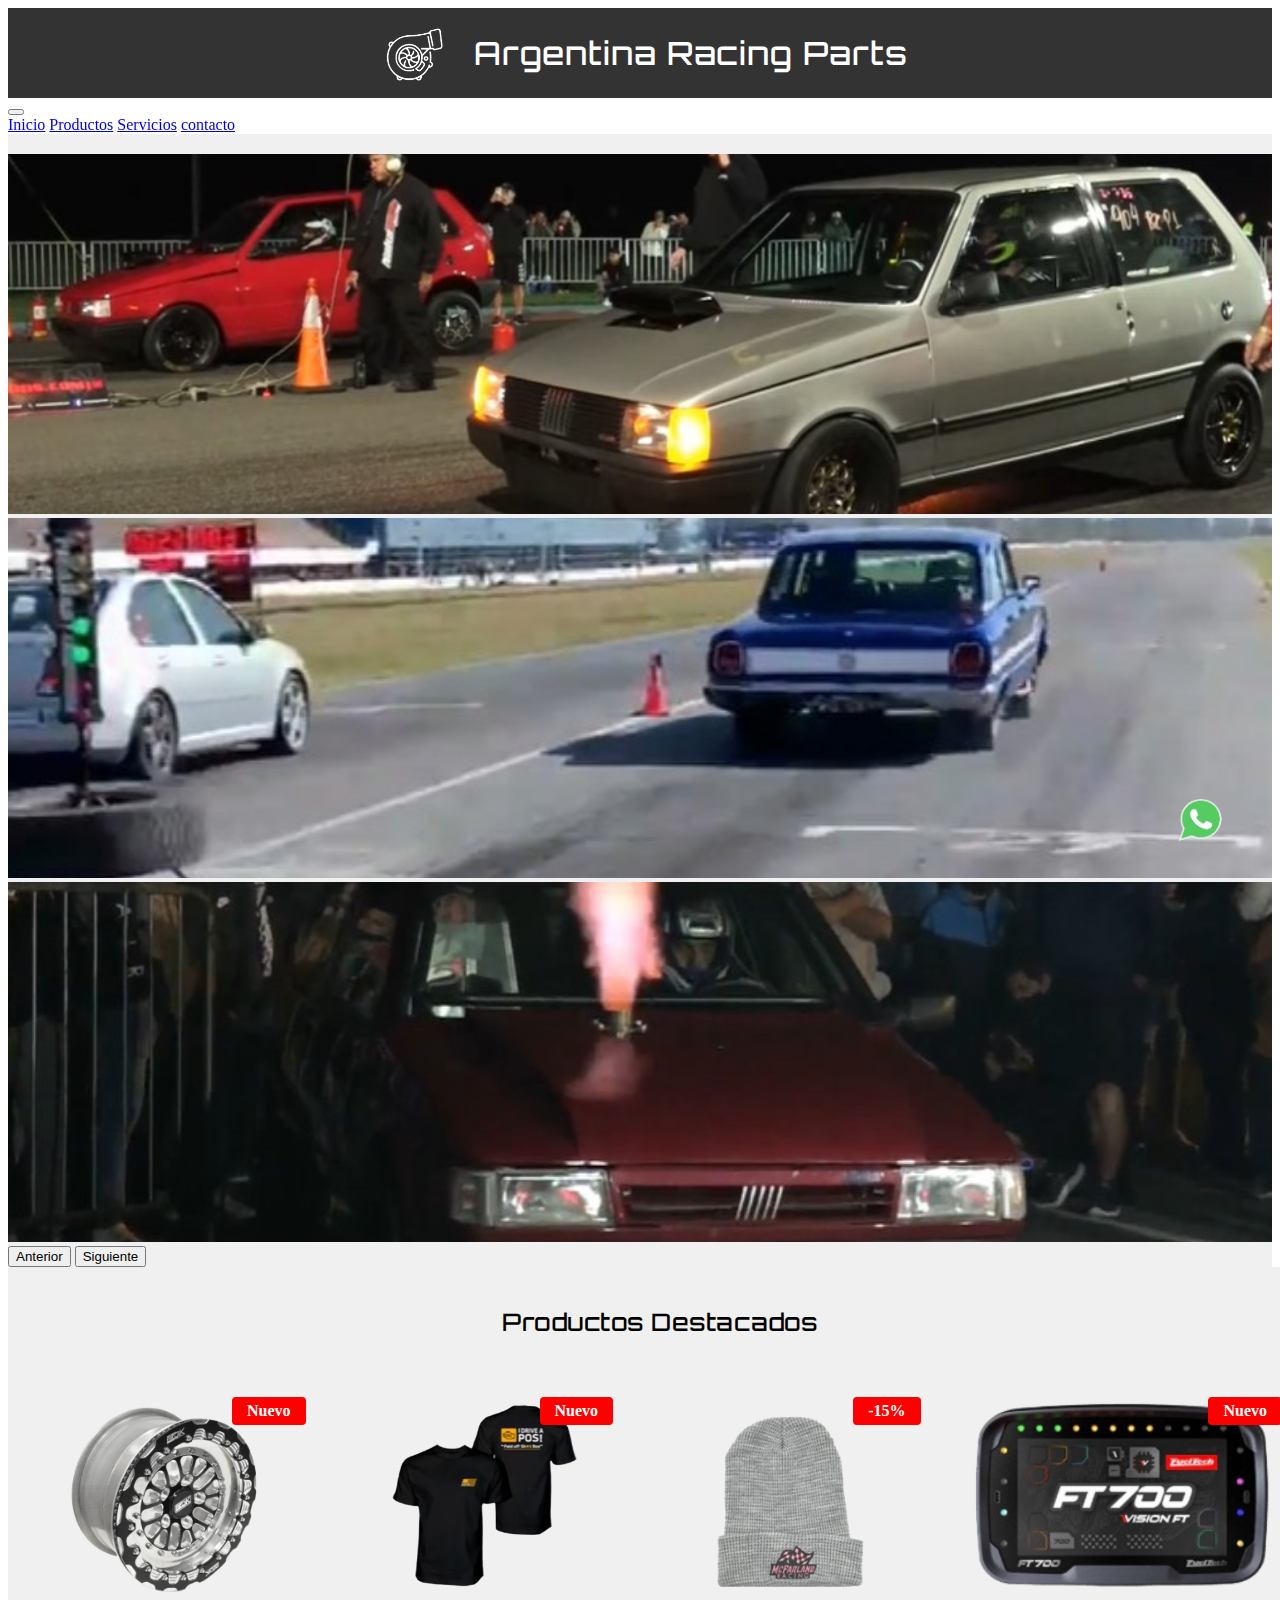
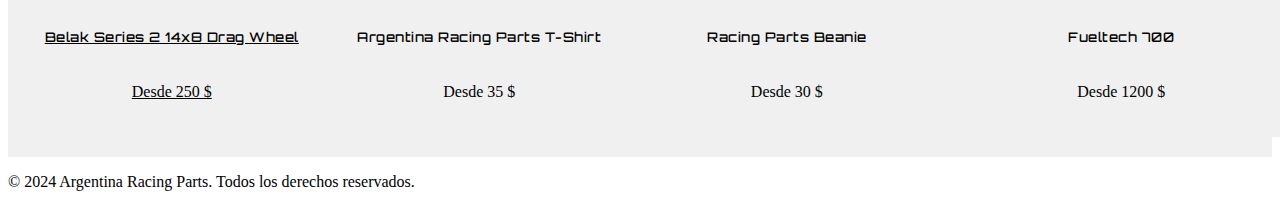
<file: index.html>
<!DOCTYPE html>
<html lang="en">

<head>
    <meta charset="UTF-8"> <!-- caracteres especiales -->
    <meta name="viewport" content="width=device-width, initial-scale=1.0"> <!-- vista para celulares -->
    <title>Argentina Racing Parts</title><!-- contenido del título de nuestro sitio -->
    <link rel="preconnect" href="https://fonts.googleapis.com">
    <link rel="preconnect" href="https://fonts.gstatic.com" crossorigin>
    <link href="https://fonts.googleapis.com/css2?family=Orbitron:wght@400;500;600;700&display=swap" rel="stylesheet">
    <link href="https://cdn.jsdelivr.net/npm/bootstrap@5.3.8/dist/css/bootstrap.min.css" rel="stylesheet" integrity="sha384-sRIl4kxILFvY47J16cr9ZwB07vP4J8+LH7qKQnuqkuIAvNWLzeN8tE5YBujZqJLB" crossorigin="anonymous">
    <link rel="stylesheet" href="css/style.css">
</head>
<body>
<header>
    <img src="img/logos_icons/logo_icon.png" alt="Argentina Racing Parts Logo" class="header-logo">
    <h1>Argentina Racing Parts</h1>
</header>
<!-- Los nombres de los archivos en minúscula no espaciados "carpeta-imagenes carpeta_imagenes"      -->
<!-- WIP por ahí le metemos un par de solapitas más, vamos a iterar las que tenemos hoy y luego vemos.-->

<nav class="navbar navbar-expand-lg bg-body-tertiary sticky-top">
    <div class="container-fluid">
      <button class="navbar-toggler" type="button" data-bs-toggle="collapse" data-bs-target="#navbarNavAltMarkup" aria-controls="navbarNavAltMarkup" aria-expanded="false" aria-label="Alternar navegación">
        <span class="navbar-toggler-icon"></span>
      </button>
      <div class="collapse navbar-collapse" id="navbarNavAltMarkup">
        <div class="navbar-nav">
          <a class="nav-link active" aria-current="page" href="#">Inicio</a>
          <a class="nav-link" href="./pages/productos.html">Productos</a>
          <a class="nav-link" href="./pages/servicios.html">Servicios</a>
          <a class="nav-link" href="./pages/contacto.html">contacto</a>
        </div>
      </div>
    </div>
  </nav>
</header>
<main> 
<!-- WIP Acá quiero que sea un carrete ofertas, nuevos, relevantes.-->

<div id="carouselExampleAutoplaying" class="carousel slide" data-bs-ride="carousel">
    <div class="carousel-inner">
      <div class="carousel-item active">
        <img src="../img/race_event_0.jpg" class="d-block w-100" alt="Race Event 1">
      </div>
      <div class="carousel-item">
        <img src="../img/race_event_1.jpg" class="d-block w-100" alt="Race Event 2">
      </div>
      <div class="carousel-item">
        <img src="../img/race_event_2.jpg" class="d-block w-100" alt="Race Event 3">
      </div>
    </div>
    <button class="carousel-control-prev" type="button" data-bs-target="#carouselExampleAutoplaying" data-bs-slide="prev">
      <span class="carousel-control-prev-icon" aria-hidden="true"></span>
      <span class="visually-hidden">Anterior</span>
    </button>
    <button class="carousel-control-next" type="button" data-bs-target="#carouselExampleAutoplaying" data-bs-slide="next">
      <span class="carousel-control-next-icon" aria-hidden="true"></span>
      <span class="visually-hidden">Siguiente</span>
    </button>
  </div>

<section class="section-productos">
    <h2 style="text-align: center; margin-bottom: 30px; width: 100%;">Productos Destacados</h2>
    
    <a href="./pages/belak-series2.html" class="text-decoration-none" style="color: inherit;">
      <div class="card mb-3 card-new">
          <div class="new-badge">Nuevo</div>
          <img src="../img/wheels/belak_14_8.png" class="card-img-top" alt="Producto 1">
          <div class="card-body">
            <h5 class="card-title">Belak Series 2 14x8 Drag Wheel</h5>
            <p class="card-text">Desde 250 $</p>
          </div>
        </div>
    </a>

    <div class="card mb-3 card-new">
        <div class="new-badge">Nuevo</div>
        <img src="../img/cloth/shirt_1.png" class="card-img-top" alt="T-Shirt 1">
        <div class="card-body">
          <h5 class="card-title">Argentina Racing Parts T-Shirt</h5>
          <p class="card-text">Desde 35 $</p>
        </div>
      </div>

    <div class="card mb-3 card-new">
        <div class="new-badge">-15%</div>
        <img src="../img/cloth/beanies.png" class="card-img-top" alt="Beanie">
        <div class="card-body">
          <h5 class="card-title">Racing Parts Beanie</h5>
          <p class="card-text">Desde 30 $</p>
        </div>
      </div>

    <div class="card mb-3 card-new">
        <div class="new-badge">Nuevo</div>
        <img src="../img/ecus/ecu_1.png" class="card-img-top" alt="Fueltech 700">
        <div class="card-body">
          <h5 class="card-title">Fueltech 700</h5>
          <p class="card-text">Desde 1200 $</p>
        </div>
      </div>

</section>

</main>
<footer>
    <p>&copy; 2024 Argentina Racing Parts. Todos los derechos reservados. </p>
</footer>
<a href="https://wa.me/yournumber" class="whatsapp-sticky" target="_blank">
    <img src="img/logos_icons/whatsapp_icon.png" alt="WhatsApp">
</a>
<script src="https://cdn.jsdelivr.net/npm/bootstrap@5.3.8/dist/js/bootstrap.bundle.min.js" integrity="sha384-FKyoEForCGlyvwx9Hj09JcYn3nv7wiPVlz7YYwJrWVcXK/BmnVDxM+D2scQbITxI" crossorigin="anonymous"></script>
</body>
</html>
</file>
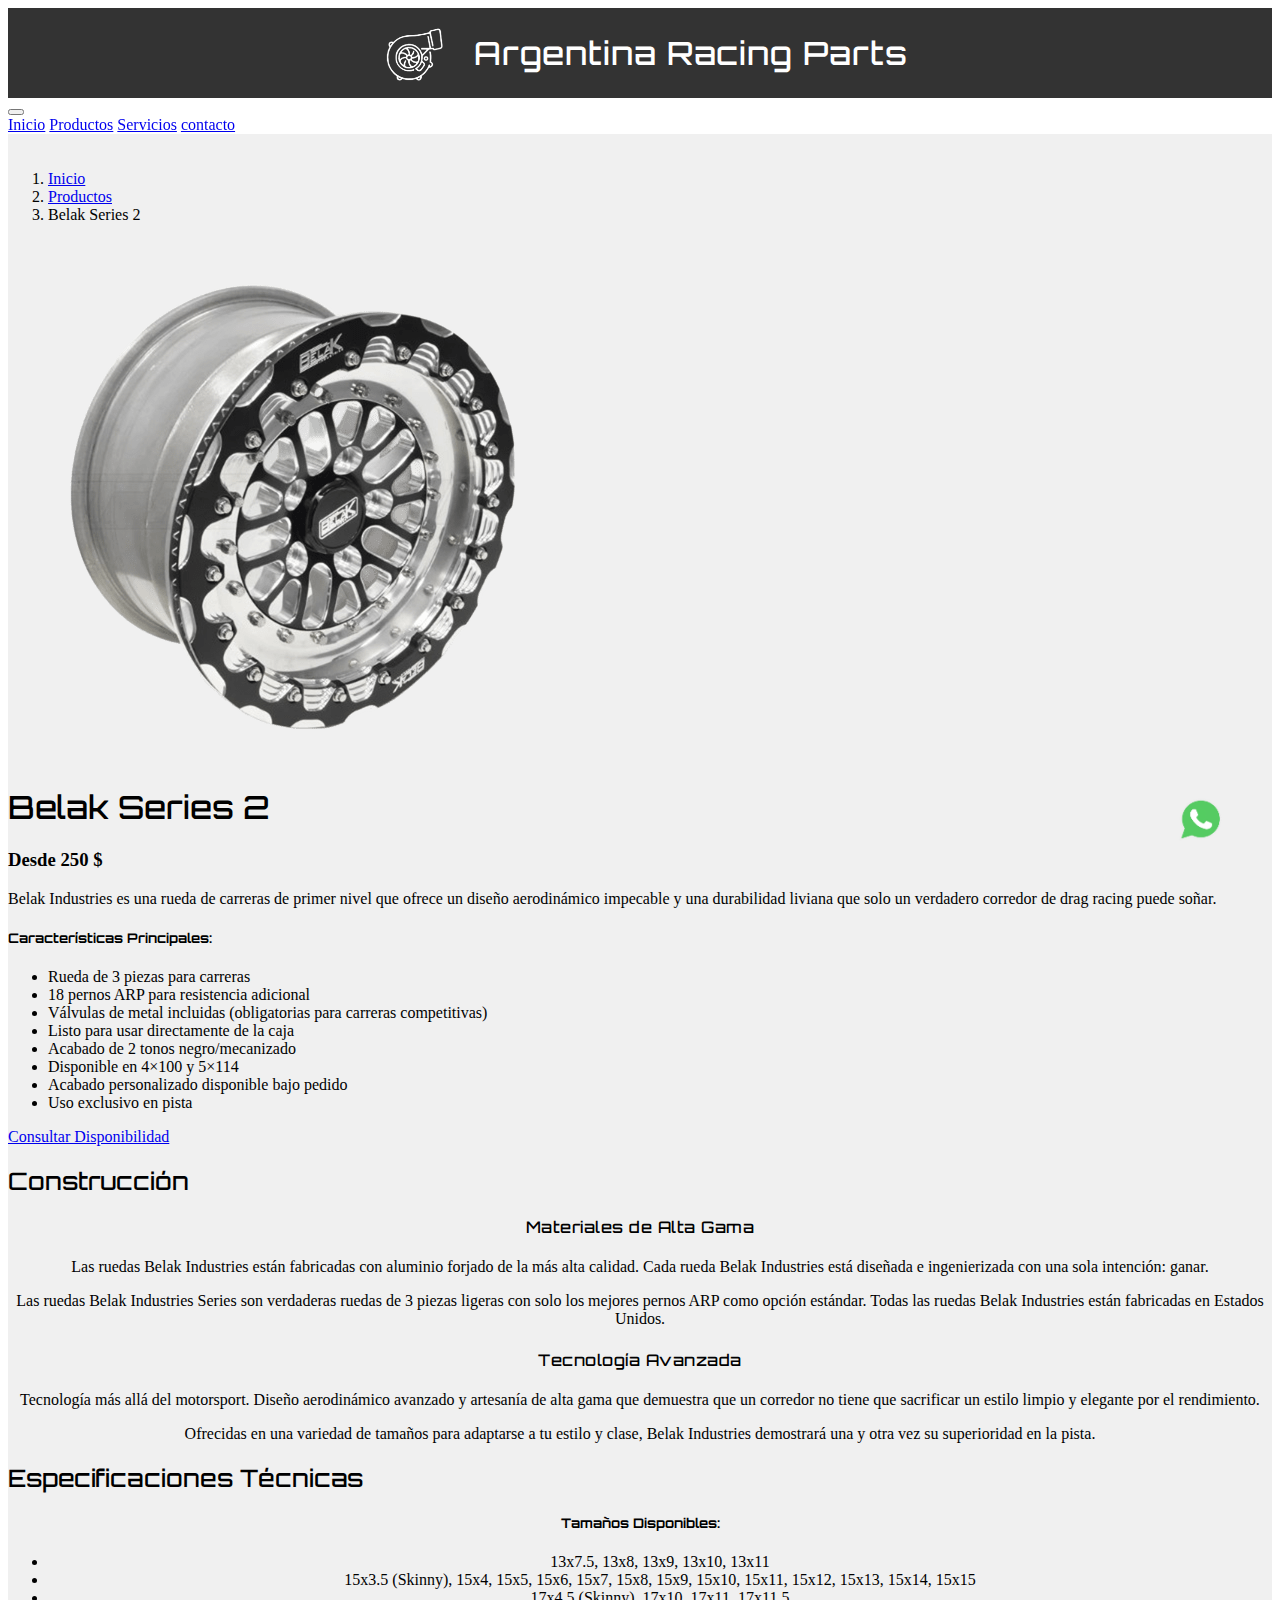
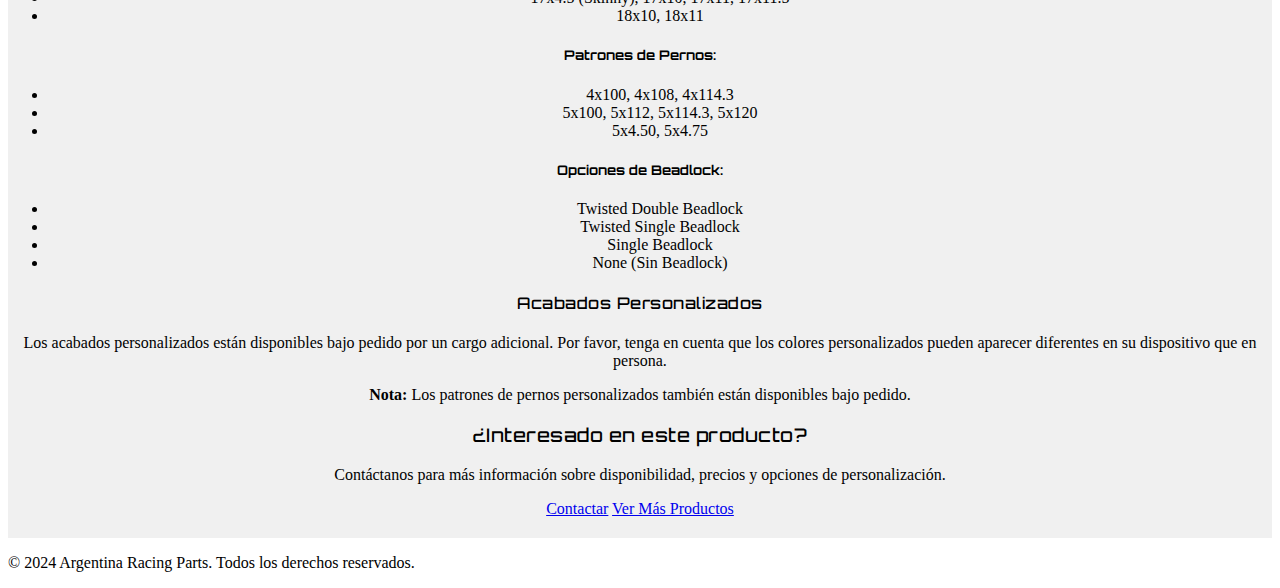
<file: pages/belak-series2.html>
<!DOCTYPE html>
<html lang="en">

<head>
    <meta charset="UTF-8">
    <meta name="viewport" content="width=device-width, initial-scale=1.0">
    <title>Belak Series 2 - Argentina Racing Parts</title>
    <link rel="stylesheet" href="../CSS/style.css">
    <link rel="preconnect" href="https://fonts.googleapis.com">
    <link rel="preconnect" href="https://fonts.gstatic.com" crossorigin>
    <link href="https://fonts.googleapis.com/css2?family=Orbitron:wght@400;500;600;700&display=swap" rel="stylesheet">
    <link href="https://cdn.jsdelivr.net/npm/bootstrap@5.3.8/dist/css/bootstrap.min.css" rel="stylesheet" integrity="sha384-sRIl4kxILFvY47J16cr9ZwB07vP4J8+LH7qKQnuqkuIAvNWLzeN8tE5YBujZqJLB" crossorigin="anonymous">
</head>
<body>
<header>
    <img src="../img/logos_icons/logo_icon.png" alt="Argentina Racing Parts Logo" class="header-logo">
    <h1>Argentina Racing Parts</h1>
</header>

<nav class="navbar navbar-expand-lg bg-body-tertiary sticky-top">
    <div class="container-fluid">
      <button class="navbar-toggler" type="button" data-bs-toggle="collapse" data-bs-target="#navbarNavAltMarkup" aria-controls="navbarNavAltMarkup" aria-expanded="false" aria-label="Alternar navegación">
        <span class="navbar-toggler-icon"></span>
      </button>
      <div class="collapse navbar-collapse" id="navbarNavAltMarkup">
        <div class="navbar-nav">
          <a class="nav-link" aria-current="page" href="../index.html">Inicio</a>
          <a class="nav-link" href="productos.html">Productos</a>
          <a class="nav-link" href="servicios.html">Servicios</a>
          <a class="nav-link" href="contacto.html">contacto</a>
        </div>
      </div>
    </div>
  </nav>
</header>
<main> 
    <div class="container mt-5 mb-5">
        <div class="row mb-4">
            <div class="col-12">
                <nav aria-label="breadcrumb">
                    <ol class="breadcrumb">
                        <li class="breadcrumb-item"><a href="../index.html">Inicio</a></li>
                        <li class="breadcrumb-item"><a href="productos.html">Productos</a></li>
                        <li class="breadcrumb-item active" aria-current="page">Belak Series 2</li>
                    </ol>
                </nav>
            </div>
        </div>

        <div class="row mb-5">
            <div class="col-md-6 mb-4">
                <div class="card">
                    <img src="../img/wheels/belak_14_8.png" class="card-img-top" alt="Belak Series 2 14x8 Drag Wheel" style="padding: 20px;">
                </div>
            </div>
            <div class="col-md-6">
                <h1 class="mb-4" style="font-family: 'Orbitron', sans-serif; font-weight: 500;">Belak Series 2</h1>
                <h3 class="mb-4 text-primary">Desde 250 $</h3>
                <p class="lead mb-4">
                    Belak Industries es una rueda de carreras de primer nivel que ofrece un diseño aerodinámico impecable 
                    y una durabilidad liviana que solo un verdadero corredor de drag racing puede soñar.
                </p>
                <div class="mb-4">
                    <h5 style="font-family: 'Orbitron', sans-serif;">Características Principales:</h5>
                    <ul>
                        <li>Rueda de 3 piezas para carreras</li>
                        <li>18 pernos ARP para resistencia adicional</li>
                        <li>Válvulas de metal incluidas (obligatorias para carreras competitivas)</li>
                        <li>Listo para usar directamente de la caja</li>
                        <li>Acabado de 2 tonos negro/mecanizado</li>
                        <li>Disponible en 4×100 y 5×114</li>
                        <li>Acabado personalizado disponible bajo pedido</li>
                        <li>Uso exclusivo en pista</li>
                    </ul>
                </div>
                <a href="contacto.html" class="btn btn-primary btn-lg">Consultar Disponibilidad</a>
            </div>
        </div>

        <div class="row mb-5">
            <div class="col-12">
                <h2 class="mb-4" style="font-family: 'Orbitron', sans-serif; font-weight: 500;">Construcción</h2>
            </div>
        </div>

        <div class="row mb-5">
            <div class="col-md-6 mb-4">
                <div class="card h-100">
                    <div class="card-body">
                        <h4 class="card-title mb-3" style="font-family: 'Orbitron', sans-serif;">Materiales de Alta Gama</h4>
                        <p class="card-text">
                            Las ruedas Belak Industries están fabricadas con aluminio forjado de la más alta calidad. 
                            Cada rueda Belak Industries está diseñada e ingenierizada con una sola intención: ganar.
                        </p>
                        <p class="card-text">
                            Las ruedas Belak Industries Series son verdaderas ruedas de 3 piezas ligeras con solo los 
                            mejores pernos ARP como opción estándar. Todas las ruedas Belak Industries están fabricadas 
                            en Estados Unidos.
                        </p>
                    </div>
                </div>
            </div>
            <div class="col-md-6 mb-4">
                <div class="card h-100">
                    <div class="card-body">
                        <h4 class="card-title mb-3" style="font-family: 'Orbitron', sans-serif;">Tecnología Avanzada</h4>
                        <p class="card-text">
                            Tecnología más allá del motorsport. Diseño aerodinámico avanzado y artesanía de alta gama 
                            que demuestra que un corredor no tiene que sacrificar un estilo limpio y elegante por el rendimiento.
                        </p>
                        <p class="card-text">
                            Ofrecidas en una variedad de tamaños para adaptarse a tu estilo y clase, Belak Industries 
                            demostrará una y otra vez su superioridad en la pista.
                        </p>
                    </div>
                </div>
            </div>
        </div>

        <div class="row mb-5">
            <div class="col-12">
                <h2 class="mb-4" style="font-family: 'Orbitron', sans-serif; font-weight: 500;">Especificaciones Técnicas</h2>
            </div>
        </div>

        <div class="row mb-5">
            <div class="col-12">
                <div class="card">
                    <div class="card-body">
                        <div class="row">
                            <div class="col-md-6">
                                <h5 class="mb-3" style="font-family: 'Orbitron', sans-serif;">Tamaños Disponibles:</h5>
                                <ul>
                                    <li>13x7.5, 13x8, 13x9, 13x10, 13x11</li>
                                    <li>15x3.5 (Skinny), 15x4, 15x5, 15x6, 15x7, 15x8, 15x9, 15x10, 15x11, 15x12, 15x13, 15x14, 15x15</li>
                                    <li>17x4.5 (Skinny), 17x10, 17x11, 17x11.5</li>
                                    <li>18x10, 18x11</li>
                                </ul>
                            </div>
                            <div class="col-md-6">
                                <h5 class="mb-3" style="font-family: 'Orbitron', sans-serif;">Patrones de Pernos:</h5>
                                <ul>
                                    <li>4x100, 4x108, 4x114.3</li>
                                    <li>5x100, 5x112, 5x114.3, 5x120</li>
                                    <li>5x4.50, 5x4.75</li>
                                </ul>
                                <h5 class="mb-3 mt-4" style="font-family: 'Orbitron', sans-serif;">Opciones de Beadlock:</h5>
                                <ul>
                                    <li>Twisted Double Beadlock</li>
                                    <li>Twisted Single Beadlock</li>
                                    <li>Single Beadlock</li>
                                    <li>None (Sin Beadlock)</li>
                                </ul>
                            </div>
                        </div>
                    </div>
                </div>
            </div>
        </div>

        <div class="row mb-5">
            <div class="col-12">
                <div class="card bg-light">
                    <div class="card-body p-4">
                        <h4 class="card-title mb-3" style="font-family: 'Orbitron', sans-serif;">Acabados Personalizados</h4>
                        <p class="card-text">
                            Los acabados personalizados están disponibles bajo pedido por un cargo adicional. 
                            Por favor, tenga en cuenta que los colores personalizados pueden aparecer diferentes 
                            en su dispositivo que en persona.
                        </p>
                        <p class="card-text mb-0">
                            <strong>Nota:</strong> Los patrones de pernos personalizados también están disponibles bajo pedido.
                        </p>
                    </div>
                </div>
            </div>
        </div>

        <div class="row">
            <div class="col-12 text-center">
                <div class="card bg-dark text-white">
                    <div class="card-body p-5">
                        <h3 class="card-title mb-4" style="font-family: 'Orbitron', sans-serif;">¿Interesado en este producto?</h3>
                        <p class="card-text mb-4">
                            Contáctanos para más información sobre disponibilidad, precios y opciones de personalización.
                        </p>
                        <a href="contacto.html" class="btn btn-primary btn-lg me-3">Contactar</a>
                        <a href="productos.html" class="btn btn-outline-light btn-lg">Ver Más Productos</a>
                    </div>
                </div>
            </div>
        </div>
    </div>
</main>
<footer>
    <p>&copy; 2024 Argentina Racing Parts. Todos los derechos reservados.</p>
</footer>
<a href="https://wa.me/yournumber" class="whatsapp-sticky" target="_blank">
    <img src="../img/logos_icons/whatsapp_icon.png" alt="WhatsApp">
</a>
<script src="https://cdn.jsdelivr.net/npm/bootstrap@5.3.8/dist/js/bootstrap.bundle.min.js" integrity="sha384-FKyoEForCGlyvwx9Hj09JcYn3nv7wiPVlz7YYwJrWVcXK/BmnVDxM+D2scQbITxI" crossorigin="anonymous"></script>
</body>
</html>
</file>
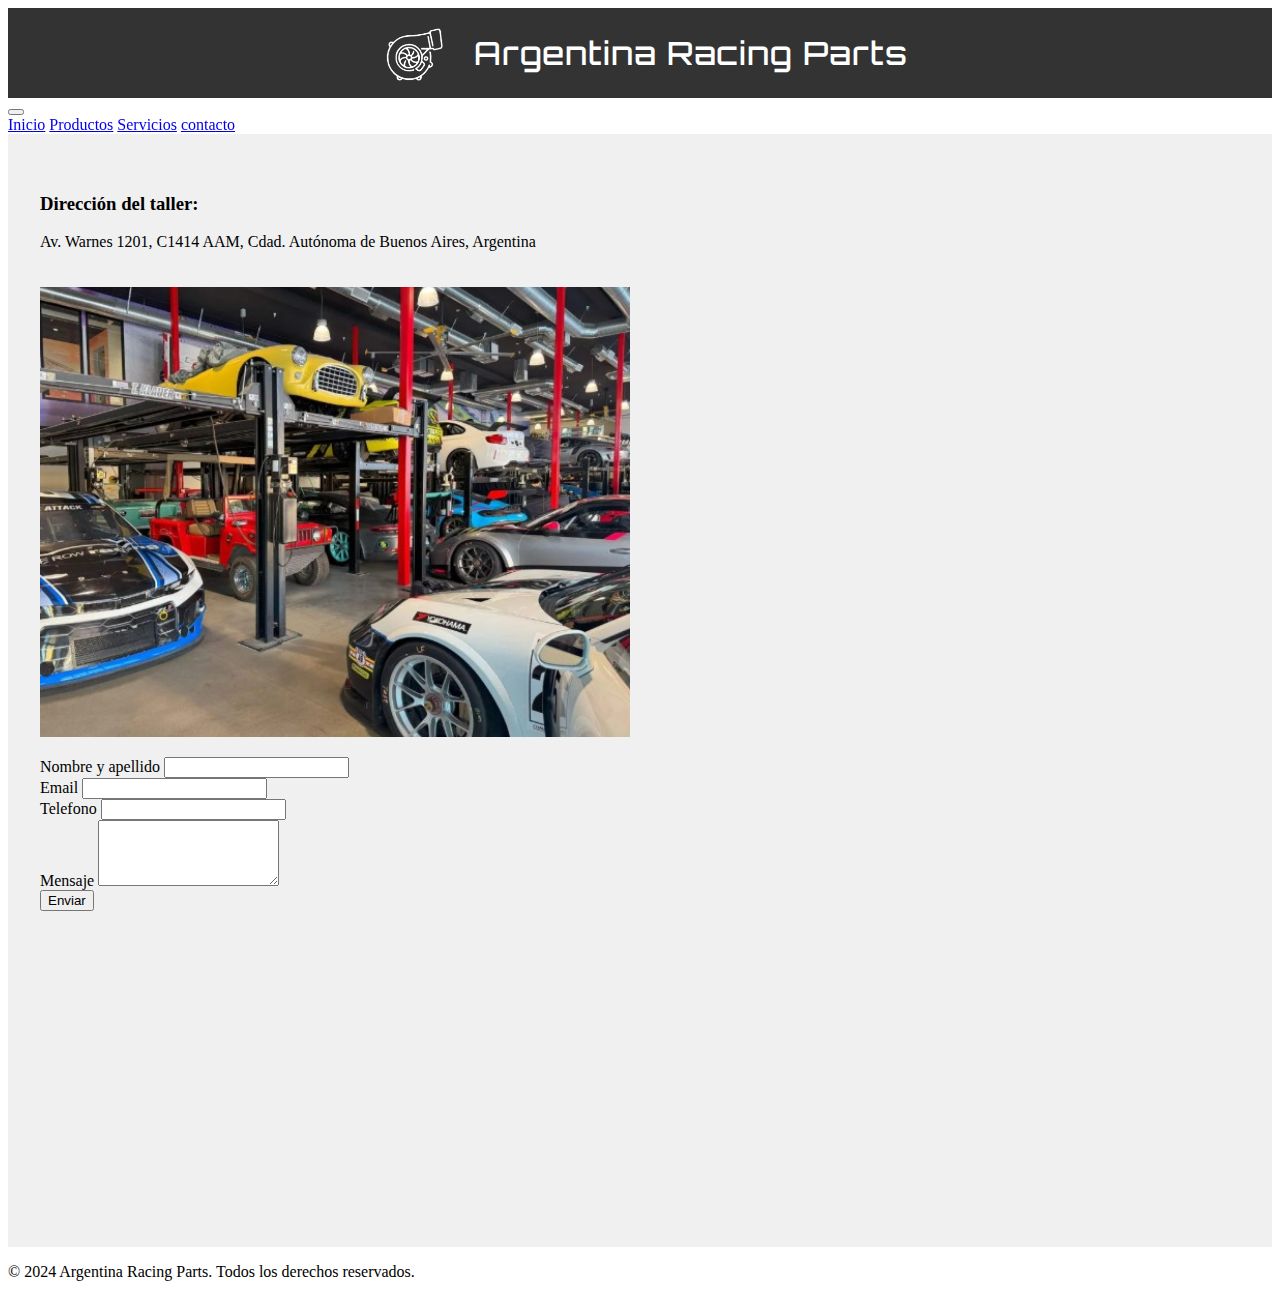
<file: pages/contacto.html>
<!DOCTYPE html>
<html lang="en">

<head>
    <meta charset="UTF-8"> <!-- caracteres especiales -->
    <meta name="viewport" content="width=device-width, initial-scale=1.0"> <!-- vista para celulares -->
    <title>Argentina Racing Parts</title><!-- contenido del título de nuestro sitio -->
    <link rel="stylesheet" href="../CSS/style.css">
    <link rel="preconnect" href="https://fonts.googleapis.com">
    <link rel="preconnect" href="https://fonts.gstatic.com" crossorigin>
    <link href="https://fonts.googleapis.com/css2?family=Orbitron:wght@400;500;600;700&display=swap" rel="stylesheet">
    <link href="https://cdn.jsdelivr.net/npm/bootstrap@5.3.8/dist/css/bootstrap.min.css" rel="stylesheet" integrity="sha384-sRIl4kxILFvY47J16cr9ZwB07vP4J8+LH7qKQnuqkuIAvNWLzeN8tE5YBujZqJLB" crossorigin="anonymous">
</head>
<body>
<header>
    <img src="../img/logos_icons/logo_icon.png" alt="Argentina Racing Parts Logo" class="header-logo">
    <h1>Argentina Racing Parts</h1>
</header>
<!-- Los nombres de los archivos en minúscula no espaciados "carpeta-imagenes carpeta_imagenes"      -->
<!-- WIP por ahí le metemos un par de solapitas más, vamos a iterar las que tenemos hoy y luego vemos.-->

<nav class="navbar navbar-expand-lg bg-body-tertiary sticky-top">
    <div class="container-fluid">
      <button class="navbar-toggler" type="button" data-bs-toggle="collapse" data-bs-target="#navbarNavAltMarkup" aria-controls="navbarNavAltMarkup" aria-expanded="false" aria-label="Alternar navegación">
        <span class="navbar-toggler-icon"></span>
      </button>
      <div class="collapse navbar-collapse" id="navbarNavAltMarkup">
        <div class="navbar-nav">
          <a class="nav-link" aria-current="page" href="../index.html">Inicio</a>
          <a class="nav-link" href="productos.html">Productos</a>
          <a class="nav-link" href="servicios.html">Servicios</a>
          <a class="nav-link active" href="contacto.html">contacto</a>
        </div>
      </div>
    </div>
  </nav>
</header>
<main> 
    <div class="contacto-grid">
        <div class="contacto-direction">
            <h3>Dirección del taller:</h3>
            <p>Av. Warnes 1201, C1414 AAM, Cdad. Autónoma de Buenos Aires, Argentina</p>
        </div>
        
        <div class="contacto-image">
            <img src="../img/garage.jpg" alt="garage">
        </div>
        
        <div class="contacto-map">
            <iframe src="https://www.google.com/maps/embed?pb=!1m18!1m12!1m3!1d13918.342554768935!2d-58.47775682562784!3d-34.59678847802328!2m3!1f0!2f0!3f0!3m2!1i1024!2i768!4f13.1!3m3!1m2!1s0x95bcca00b4458517%3A0x5c7e3bfe4053002d!2sAv.%20Warnes%2C%20Cdad.%20Aut%C3%B3noma%20de%20Buenos%20Aires%2C%20Argentina!5e0!3m2!1sen!2sit!4v1764542993521!5m2!1sen!2sit" style="border:0;" allowfullscreen="" loading="lazy" referrerpolicy="no-referrer-when-downgrade"></iframe>
        </div>
        
        <div class="contacto-form">
            <form>
                <div class="mb-3">
                    <label for="nombre" class="form-label">Nombre y apellido</label>
                    <input type="text" class="form-control" id="nombre" name="nombre">
                </div>
                <div class="mb-3">
                    <label for="email" class="form-label">Email</label>
                    <input type="email" class="form-control" id="email" name="email">
                </div>
                <div class="mb-3">
                    <label for="telefono" class="form-label">Telefono</label>
                    <input type="tel" class="form-control" id="telefono" name="telefono">
                </div>
                <div class="mb-3">
                    <label for="mensaje" class="form-label">Mensaje</label>
                    <textarea class="form-control" id="mensaje" name="mensaje" rows="4"></textarea>
                </div>
                <button type="submit" class="btn btn-primary">Enviar</button>
            </form>
        </div>
    </div>
</main>
<footer>
    <p>&copy; 2024 Argentina Racing Parts. Todos los derechos reservados.</p>
</footer>
<script src="https://cdn.jsdelivr.net/npm/bootstrap@5.3.8/dist/js/bootstrap.bundle.min.js" integrity="sha384-FKyoEForCGlyvwx9Hj09JcYn3nv7wiPVlz7YYwJrWVcXK/BmnVDxM+D2scQbITxI" crossorigin="anonymous"></script>
</body>
</html>
</file>
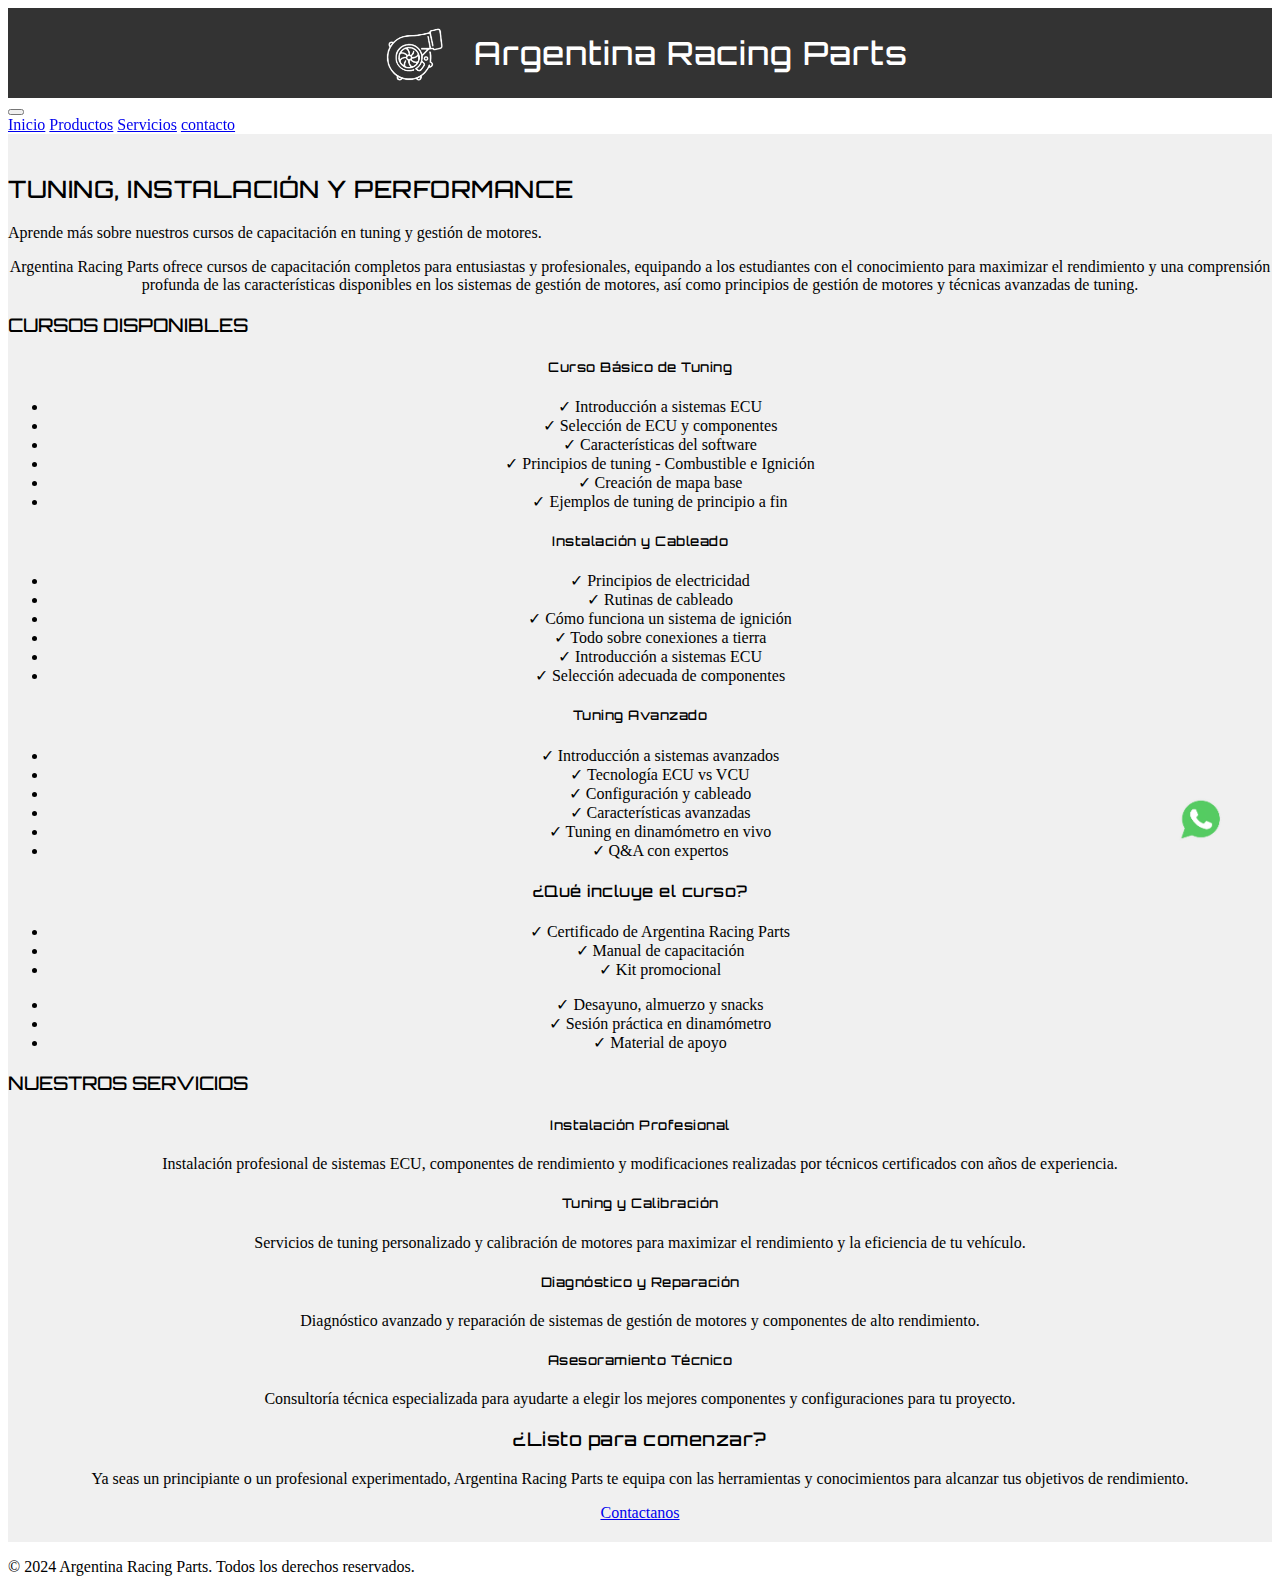
<file: pages/servicios.html>
<!DOCTYPE html>
<html lang="en">

<head>
    <meta charset="UTF-8">
    <meta name="viewport" content="width=device-width, initial-scale=1.0">
    <title>Argentina Racing Parts - Servicios</title>
    <link rel="stylesheet" href="../CSS/style.css">
    <link rel="preconnect" href="https://fonts.googleapis.com">
    <link rel="preconnect" href="https://fonts.gstatic.com" crossorigin>
    <link href="https://fonts.googleapis.com/css2?family=Orbitron:wght@400;500;600;700&display=swap" rel="stylesheet">
    <link href="https://cdn.jsdelivr.net/npm/bootstrap@5.3.8/dist/css/bootstrap.min.css" rel="stylesheet" integrity="sha384-sRIl4kxILFvY47J16cr9ZwB07vP4J8+LH7qKQnuqkuIAvNWLzeN8tE5YBujZqJLB" crossorigin="anonymous">
</head>
<body>
<header>
    <img src="../img/logos_icons/logo_icon.png" alt="Argentina Racing Parts Logo" class="header-logo">
    <h1>Argentina Racing Parts</h1>
</header>

<nav class="navbar navbar-expand-lg bg-body-tertiary sticky-top">
    <div class="container-fluid">
      <button class="navbar-toggler" type="button" data-bs-toggle="collapse" data-bs-target="#navbarNavAltMarkup" aria-controls="navbarNavAltMarkup" aria-expanded="false" aria-label="Alternar navegación">
        <span class="navbar-toggler-icon"></span>
      </button>
      <div class="collapse navbar-collapse" id="navbarNavAltMarkup">
        <div class="navbar-nav">
          <a class="nav-link" aria-current="page" href="../index.html">Inicio</a>
          <a class="nav-link" href="productos.html">Productos</a>
          <a class="nav-link active" href="servicios.html">Servicios</a>
          <a class="nav-link" href="contacto.html">contacto</a>
        </div>
      </div>
    </div>
  </nav>
</header>
<main> 
    <div class="container mt-5 mb-5">
        <div class="row">
            <div class="col-12 text-center mb-5">
                <h2 class="mb-4" style="font-family: 'Orbitron', sans-serif; font-weight: 500; letter-spacing: 0.5px;">TUNING, INSTALACIÓN Y PERFORMANCE</h2>
                <p class="lead">Aprende más sobre nuestros cursos de capacitación en tuning y gestión de motores.</p>
            </div>
        </div>

        <div class="row mb-5">
            <div class="col-12">
                <div class="card">
                    <div class="card-body p-4">
                        <p class="card-text">
                            Argentina Racing Parts ofrece cursos de capacitación completos para entusiastas y profesionales, 
                            equipando a los estudiantes con el conocimiento para maximizar el rendimiento y una comprensión 
                            profunda de las características disponibles en los sistemas de gestión de motores, así como 
                            principios de gestión de motores y técnicas avanzadas de tuning.
                        </p>
                    </div>
                </div>
            </div>
        </div>

        <div class="row mb-5">
            <div class="col-12">
                <h3 class="mb-4" style="font-family: 'Orbitron', sans-serif; font-weight: 500;">CURSOS DISPONIBLES</h3>
            </div>
        </div>

        <div class="row g-4 mb-5">
            <div class="col-md-6 col-lg-4">
                <div class="card h-100">
                    <div class="card-body">
                        <h5 class="card-title" style="font-family: 'Orbitron', sans-serif;">Curso Básico de Tuning</h5>
                        <ul class="list-unstyled">
                            <li>✓ Introducción a sistemas ECU</li>
                            <li>✓ Selección de ECU y componentes</li>
                            <li>✓ Características del software</li>
                            <li>✓ Principios de tuning - Combustible e Ignición</li>
                            <li>✓ Creación de mapa base</li>
                            <li>✓ Ejemplos de tuning de principio a fin</li>
                        </ul>
                    </div>
                </div>
            </div>

            <div class="col-md-6 col-lg-4">
                <div class="card h-100">
                    <div class="card-body">
                        <h5 class="card-title" style="font-family: 'Orbitron', sans-serif;">Instalación y Cableado</h5>
                        <ul class="list-unstyled">
                            <li>✓ Principios de electricidad</li>
                            <li>✓ Rutinas de cableado</li>
                            <li>✓ Cómo funciona un sistema de ignición</li>
                            <li>✓ Todo sobre conexiones a tierra</li>
                            <li>✓ Introducción a sistemas ECU</li>
                            <li>✓ Selección adecuada de componentes</li>
                        </ul>
                    </div>
                </div>
            </div>

            <div class="col-md-6 col-lg-4">
                <div class="card h-100">
                    <div class="card-body">
                        <h5 class="card-title" style="font-family: 'Orbitron', sans-serif;">Tuning Avanzado</h5>
                        <ul class="list-unstyled">
                            <li>✓ Introducción a sistemas avanzados</li>
                            <li>✓ Tecnología ECU vs VCU</li>
                            <li>✓ Configuración y cableado</li>
                            <li>✓ Características avanzadas</li>
                            <li>✓ Tuning en dinamómetro en vivo</li>
                            <li>✓ Q&A con expertos</li>
                        </ul>
                    </div>
                </div>
            </div>
        </div>

        <div class="row mb-5">
            <div class="col-12">
                <div class="card bg-light">
                    <div class="card-body p-4">
                        <h4 class="card-title mb-3" style="font-family: 'Orbitron', sans-serif;">¿Qué incluye el curso?</h4>
                        <div class="row">
                            <div class="col-md-6">
                                <ul class="list-unstyled">
                                    <li>✓ Certificado de Argentina Racing Parts</li>
                                    <li>✓ Manual de capacitación</li>
                                    <li>✓ Kit promocional</li>
                                </ul>
                            </div>
                            <div class="col-md-6">
                                <ul class="list-unstyled">
                                    <li>✓ Desayuno, almuerzo y snacks</li>
                                    <li>✓ Sesión práctica en dinamómetro</li>
                                    <li>✓ Material de apoyo</li>
                                </ul>
                            </div>
                        </div>
                    </div>
                </div>
            </div>
        </div>

        <div class="row mb-5">
            <div class="col-12">
                <h3 class="mb-4" style="font-family: 'Orbitron', sans-serif; font-weight: 500;">NUESTROS SERVICIOS</h3>
            </div>
        </div>

        <div class="row g-4 mb-5">
            <div class="col-md-6">
                <div class="card">
                    <div class="card-body">
                        <h5 class="card-title" style="font-family: 'Orbitron', sans-serif;">Instalación Profesional</h5>
                        <p class="card-text">
                            Instalación profesional de sistemas ECU, componentes de rendimiento y modificaciones 
                            realizadas por técnicos certificados con años de experiencia.
                        </p>
                    </div>
                </div>
            </div>

            <div class="col-md-6">
                <div class="card">
                    <div class="card-body">
                        <h5 class="card-title" style="font-family: 'Orbitron', sans-serif;">Tuning y Calibración</h5>
                        <p class="card-text">
                            Servicios de tuning personalizado y calibración de motores para maximizar el rendimiento 
                            y la eficiencia de tu vehículo.
                        </p>
                    </div>
                </div>
            </div>

            <div class="col-md-6">
                <div class="card">
                    <div class="card-body">
                        <h5 class="card-title" style="font-family: 'Orbitron', sans-serif;">Diagnóstico y Reparación</h5>
                        <p class="card-text">
                            Diagnóstico avanzado y reparación de sistemas de gestión de motores y componentes 
                            de alto rendimiento.
                        </p>
                    </div>
                </div>
            </div>

            <div class="col-md-6">
                <div class="card">
                    <div class="card-body">
                        <h5 class="card-title" style="font-family: 'Orbitron', sans-serif;">Asesoramiento Técnico</h5>
                        <p class="card-text">
                            Consultoría técnica especializada para ayudarte a elegir los mejores componentes 
                            y configuraciones para tu proyecto.
                        </p>
                    </div>
                </div>
            </div>
        </div>

        <div class="row">
            <div class="col-12 text-center">
                <div class="card bg-dark text-white">
                    <div class="card-body p-5">
                        <h3 class="card-title mb-4" style="font-family: 'Orbitron', sans-serif;">¿Listo para comenzar?</h3>
                        <p class="card-text mb-4">
                            Ya seas un principiante o un profesional experimentado, Argentina Racing Parts 
                            te equipa con las herramientas y conocimientos para alcanzar tus objetivos de rendimiento.
                        </p>
                        <a href="contacto.html" class="btn btn-primary btn-lg">Contactanos</a>
                    </div>
                </div>
            </div>
        </div>
    </div>
</main>
<footer>
    <p>&copy; 2024 Argentina Racing Parts. Todos los derechos reservados.</p>
</footer>
<a href="https://wa.me/yournumber" class="whatsapp-sticky" target="_blank">
    <img src="../img/logos_icons/whatsapp_icon.png" alt="WhatsApp">
</a>
<script src="https://cdn.jsdelivr.net/npm/bootstrap@5.3.8/dist/js/bootstrap.bundle.min.js" integrity="sha384-FKyoEForCGlyvwx9Hj09JcYn3nv7wiPVlz7YYwJrWVcXK/BmnVDxM+D2scQbITxI" crossorigin="anonymous"></script>
</body>
</html>
</file>
<file: css/style.css>
header{
    display: flex;
    height: 10vh;
    justify-content: center;
    align-items: center;
    background-color: #333;
    color: #fff;
    gap: 15px;
}

header h1 {
    font-family: 'Orbitron', sans-serif;
    font-weight: 500;
    letter-spacing: 1px;
}

.header-logo {
    height: 80px;
    width: auto;
    object-fit: contain;
    filter: brightness(0) invert(1);
}

nav ul{
    list-style: none;
    display: flex;
    align-items: center;
    color: #fff;
    padding: 10px;
    background-color: #333;
}
nav ul li{
    margin-right: 10px;
    
}
nav ul li a{
    color: #fff;
    background-color: #a80e0e;
    padding: 10px;
    text-decoration: none;
    border-radius: 6px;
}

/* Barra de navegación fija */
.navbar {
    position: sticky;
    top: 0;
    z-index: 100;
}

/* Maquetación principal */
main{
    display: flex;
    flex-direction: column;
    align-items: center;
    justify-content: flex-start;
    min-height: 80vh;
    background-color: #f0f0f0;
    padding: 20px 0;
}

/* Estilos del carrusel */
.carousel {
    width: 100%;
}

.carousel-item img {
    width: 100%;
    height: auto;
    object-fit: cover;
}

@media (max-width: 500px) {
    .carousel-item img {
        height: 14vh;
        object-fit: cover;
    }
}

@media (min-width: 501px) and (max-width: 768px) {
    .carousel-item img {
        height: 32vh;
        object-fit: cover;
    }
}

@media (min-width: 769px) {
    .carousel-item img {
        height: 40vh;
        object-fit: cover;
    }
}
.section-productos{
    display: grid;
    grid-template-columns: 1fr;
    gap: 20px;
    background-color: #f0f0f0;
    padding: 20px;
    width: 100%;
    max-width: 1400px;
    margin: 0 auto;
}

@media (min-width: 576px) {
    .section-productos {
        grid-template-columns: repeat(2, 1fr);
    }
}

@media (min-width: 992px) {
    .section-productos {
        grid-template-columns: repeat(4, 1fr);
    }
}

.section-productos .card {
    width: 100%;
    max-width: none;
    display: flex;
    flex-direction: column;
    height: 100%;
}

.section-productos .card-img-top {
    flex-shrink: 0;
    object-fit: contain;
    height: 200px;
    padding: 10px;
}

.section-productos .card-body {
    display: flex;
    flex-direction: column;
    justify-content: center;
    flex-grow: 1;
}

.section-productos h2 {
    font-family: 'Orbitron', sans-serif;
    font-weight: 500;
    letter-spacing: 0.5px;
    grid-column: 1 / -1;
}

.card-body {
    text-align: center;
}

.card-title {
    font-family: 'Orbitron', sans-serif;
    font-weight: 500;
    letter-spacing: 0.5px;
    text-align: center !important;
}

.card-text {
    text-align: center !important;
}

.card-new {
    position: relative;
}

.new-badge {
    display: flex;
    align-items: center;
    justify-content: center;
    position: absolute;
    top: 10px;
    right: 10px;
    background-color: red;
    color: white;
    padding: 5px 15px;
    border-radius: 4px;
    font-weight: bold;
    z-index: 10;
}

/* Layout de grilla de la página de contacto */
.contacto-grid {
    display: grid;
    grid-template-columns: 1fr;
    gap: 20px;
    padding: 20px;
    max-width: 1200px;
    margin: 0 auto;
    width: 100%;
}

.contacto-direction {
    grid-column: 1 / -1;
}

.contacto-image {
    grid-column: 1;
    height: 100%;
    display: flex;
    align-items: stretch;
}

.contacto-image img {
    width: 100%;
    height: 100%;
    object-fit: cover;
}

.contacto-map {
    grid-column: 2;
    height: 100%;
    display: flex;
    align-items: stretch;
}

.contacto-map iframe {
    width: 100%;
    height: 100%;
    min-height: 400px;
}

.contacto-form {
    grid-column: 1 / -1;
    min-height: 400px;
}

@media (min-width: 768px) {
    .contacto-grid {
        grid-template-columns: 1fr 1fr;
    }
    
    .contacto-direction {
        grid-column: 1 / -1;
    }
    
    .contacto-image {
        grid-column: 1;
        height: 450px;
    }
    
    .contacto-map {
        grid-column: 2;
        height: 450px;
    }
    
    .contacto-form {
        grid-column: 1 / -1;
        height: 450px;
        min-height: 450px;
    }
}

/* Ícono flotante de WhatsApp */
.whatsapp-sticky {
    display: flex;
    align-items: center;
    justify-content: center;
    position: fixed;
    right: 30px;
    bottom: 30px;
    z-index: 1000;
    width: 100px;
    height: 100px;
    transition: transform 0.3s ease;
}

.whatsapp-sticky:hover {
    transform: scale(1.1);
}

.whatsapp-sticky img {
    width: 100%;
    height: 100%;
    object-fit: contain;
}
</file>
<file: CSS/style.css>
header{
    display: flex;
    height: 10vh;
    justify-content: center;
    align-items: center;
    background-color: #333;
    color: #fff;
    gap: 15px;
}

header h1 {
    font-family: 'Orbitron', sans-serif;
    font-weight: 500;
    letter-spacing: 1px;
}

.header-logo {
    height: 80px;
    width: auto;
    object-fit: contain;
    filter: brightness(0) invert(1);
}

nav ul{
    list-style: none;
    display: flex;
    align-items: center;
    color: #fff;
    padding: 10px;
    background-color: #333;
}
nav ul li{
    margin-right: 10px;
    
}
nav ul li a{
    color: #fff;
    background-color: #a80e0e;
    padding: 10px;
    text-decoration: none;
    border-radius: 6px;
}

/* Barra de navegación fija */
.navbar {
    position: sticky;
    top: 0;
    z-index: 100;
}

/* Maquetación principal */
main{
    display: flex;
    flex-direction: column;
    align-items: center;
    justify-content: flex-start;
    min-height: 80vh;
    background-color: #f0f0f0;
    padding: 20px 0;
}

/* Estilos del carrusel */
.carousel {
    width: 100%;
}

.carousel-item img {
    width: 100%;
    height: auto;
    object-fit: cover;
}

@media (max-width: 500px) {
    .carousel-item img {
        height: 14vh;
        object-fit: cover;
    }
}

@media (min-width: 501px) and (max-width: 768px) {
    .carousel-item img {
        height: 32vh;
        object-fit: cover;
    }
}

@media (min-width: 769px) {
    .carousel-item img {
        height: 40vh;
        object-fit: cover;
    }
}
.section-productos{
    display: grid;
    grid-template-columns: 1fr;
    gap: 20px;
    background-color: #f0f0f0;
    padding: 20px;
    width: 100%;
    max-width: 1400px;
    margin: 0 auto;
}

@media (min-width: 576px) {
    .section-productos {
        grid-template-columns: repeat(2, 1fr);
    }
}

@media (min-width: 992px) {
    .section-productos {
        grid-template-columns: repeat(4, 1fr);
    }
}

.section-productos .card {
    width: 100%;
    max-width: none;
    display: flex;
    flex-direction: column;
    height: 100%;
}

.section-productos .card-img-top {
    flex-shrink: 0;
    object-fit: contain;
    height: 200px;
    padding: 10px;
}

.section-productos .card-body {
    display: flex;
    flex-direction: column;
    justify-content: center;
    flex-grow: 1;
}

.section-productos h2 {
    font-family: 'Orbitron', sans-serif;
    font-weight: 500;
    letter-spacing: 0.5px;
    grid-column: 1 / -1;
}

.card-body {
    text-align: center;
}

.card-title {
    font-family: 'Orbitron', sans-serif;
    font-weight: 500;
    letter-spacing: 0.5px;
    text-align: center !important;
}

.card-text {
    text-align: center !important;
}

.card-new {
    position: relative;
}

.new-badge {
    display: flex;
    align-items: center;
    justify-content: center;
    position: absolute;
    top: 10px;
    right: 10px;
    background-color: red;
    color: white;
    padding: 5px 15px;
    border-radius: 4px;
    font-weight: bold;
    z-index: 10;
}

/* Layout de grilla de la página de contacto */
.contacto-grid {
    display: grid;
    grid-template-columns: 1fr;
    gap: 20px;
    padding: 20px;
    max-width: 1200px;
    margin: 0 auto;
    width: 100%;
}

.contacto-direction {
    grid-column: 1 / -1;
}

.contacto-image {
    grid-column: 1;
    height: 100%;
    display: flex;
    align-items: stretch;
}

.contacto-image img {
    width: 100%;
    height: 100%;
    object-fit: cover;
}

.contacto-map {
    grid-column: 2;
    height: 100%;
    display: flex;
    align-items: stretch;
}

.contacto-map iframe {
    width: 100%;
    height: 100%;
    min-height: 400px;
}

.contacto-form {
    grid-column: 1 / -1;
    min-height: 400px;
}

@media (min-width: 768px) {
    .contacto-grid {
        grid-template-columns: 1fr 1fr;
    }
    
    .contacto-direction {
        grid-column: 1 / -1;
    }
    
    .contacto-image {
        grid-column: 1;
        height: 450px;
    }
    
    .contacto-map {
        grid-column: 2;
        height: 450px;
    }
    
    .contacto-form {
        grid-column: 1 / -1;
        height: 450px;
        min-height: 450px;
    }
}

/* Ícono flotante de WhatsApp */
.whatsapp-sticky {
    display: flex;
    align-items: center;
    justify-content: center;
    position: fixed;
    right: 30px;
    bottom: 30px;
    z-index: 1000;
    width: 100px;
    height: 100px;
    transition: transform 0.3s ease;
}

.whatsapp-sticky:hover {
    transform: scale(1.1);
}

.whatsapp-sticky img {
    width: 100%;
    height: 100%;
    object-fit: contain;
}
</file>
